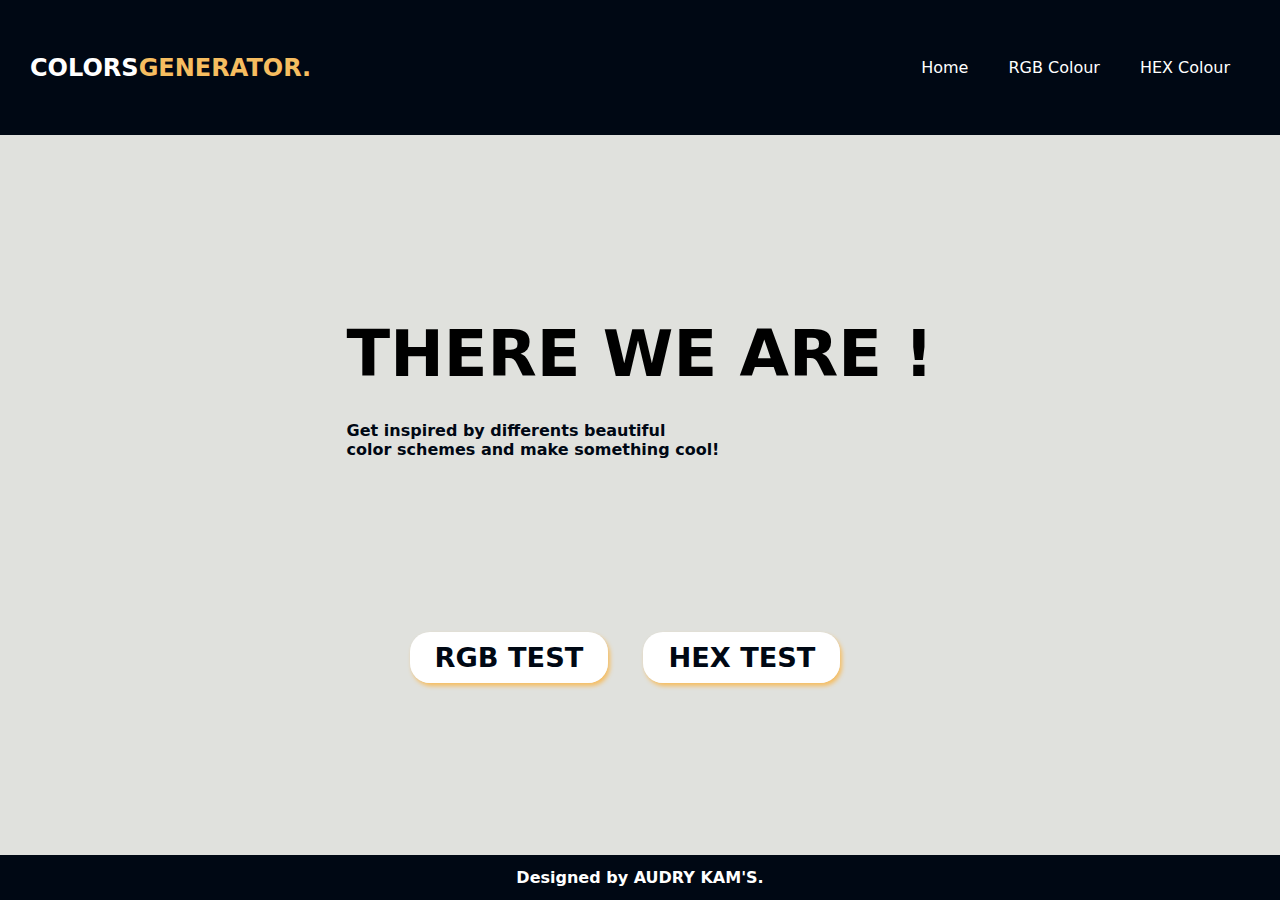
<file: index.html>
<!DOCTYPE html>
<html lang="en">
<head>
    <meta charset="UTF-8">
    <meta name="viewport" content="width=device-width, initial-scale=1.0">
    <title>Color Generator</title>
    <link rel="stylesheet" href="./style/style.css">
    <link rel="stylesheet" href="./style/media.css">
</head>
<body>
    <div class="container">
        <nav>
            <div>
               <a href="/index.html">
                <h2>COLORS<span style="color: #f6bd60;">GENERATOR.</span>
                </h2>
               </a>
            </div>
            <div class="nav_menu">
                <ul>
                    <li>
                        <a href="/index.html">Home</a>
                    </li>
                    <li>
                        <a href="./pages/rgb.html">RGB Colour</a>
                    </li>
                    <li>
                        <a href="./pages/hex.html">HEX Colour</a>
                    </li>
                </ul>
            </div>
        </nav>
    </div>
    <main class="container_section">
        <section>
            <h1>
               THERE WE ARE !
            </h1>
            <p>
                Get inspired by differents beautiful
                <br>
                 color schemes and make something cool!
            </p>
        </section>
        <section class="textLink">
            <a href="./pages/rgb.html">RGB TEST</a>
            <a href="./pages/hex.html">HEX TEST</a>
        </section>
    </main>
    <footer>
        <p>Designed by AUDRY KAM'S.</p>
    </footer>
</body>
</html>
</file>
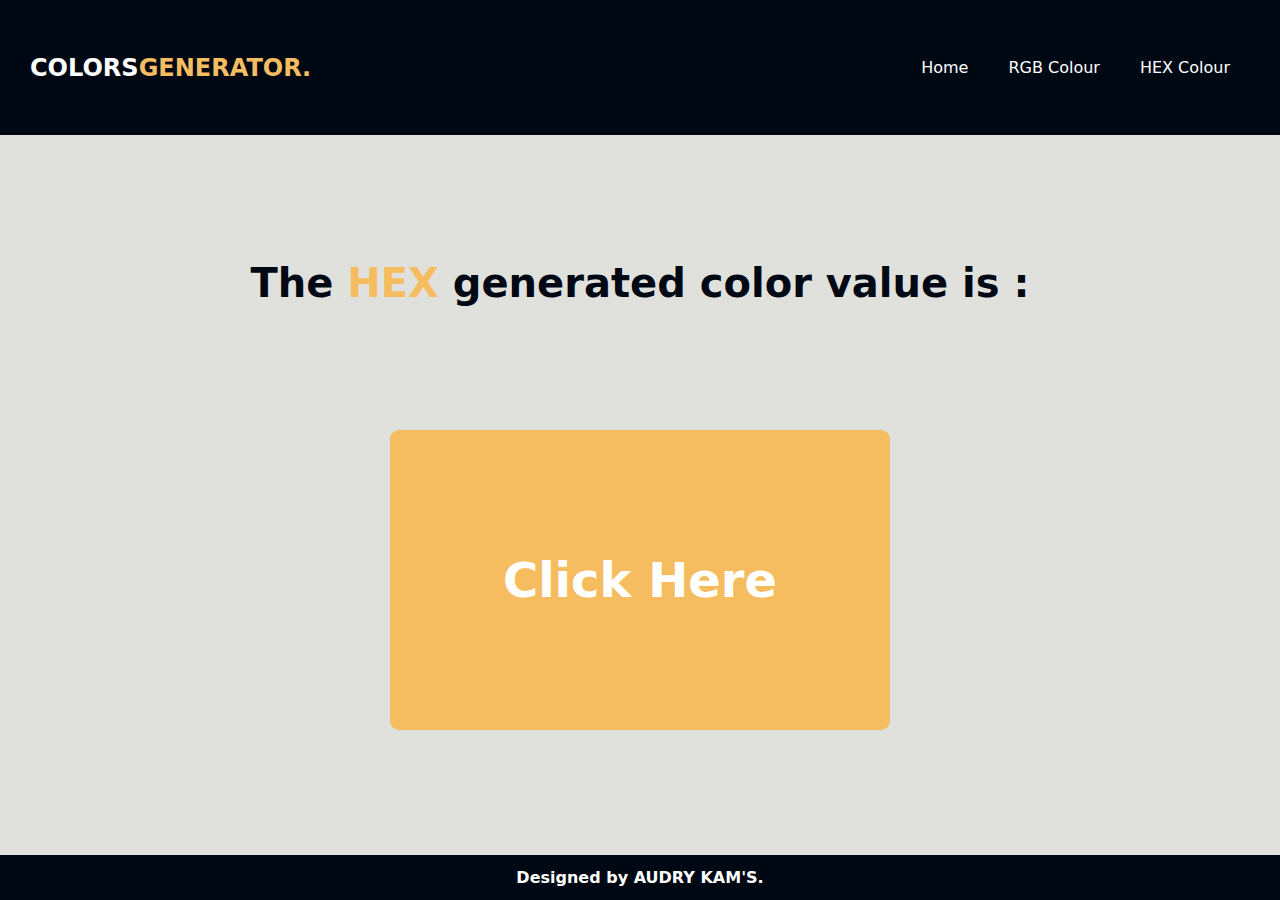
<file: hex.html>
<!DOCTYPE html>
<html lang="en">
<head>
    <meta charset="UTF-8">
    <meta name="viewport" content="width=device-width, initial-scale=1.0">
    <title>colours Generators with Hex</title>
    <link rel="stylesheet" href="./style/style.css">
    <link rel="stylesheet" href="./style/media.css">
</head>
<body>
    <nav>
        <div>
           <a href="/index.html">
            <h2>COLORS<span style="color: #f6bd60;">GENERATOR.</span>
            </h2>
           </a>
        </div>
        <div class="nav_menu">
            <ul>
                <li>
                    <a href="/index.html">Home</a>
                </li>
                <li>
                    <a href="./rgb.html">RGB Colour</a>
                </li>
                <li>
                    <a href="./hex.html">HEX Colour</a>
                </li>
            </ul>
        </div>
    </nav>
    <main class=" container_section">
        <p>
            The <span style="color: #f6bd60;">HEX</span> generated color value is : 
            <span class="color"></span>
        </p>
        <button class="theResult">Click Here</button>
    </main>
    <footer>
        <p>Designed by AUDRY KAM'S.</p>
    </footer>
    <script src="./scripts/hex.js"></script>
</body>
</html>
</file>
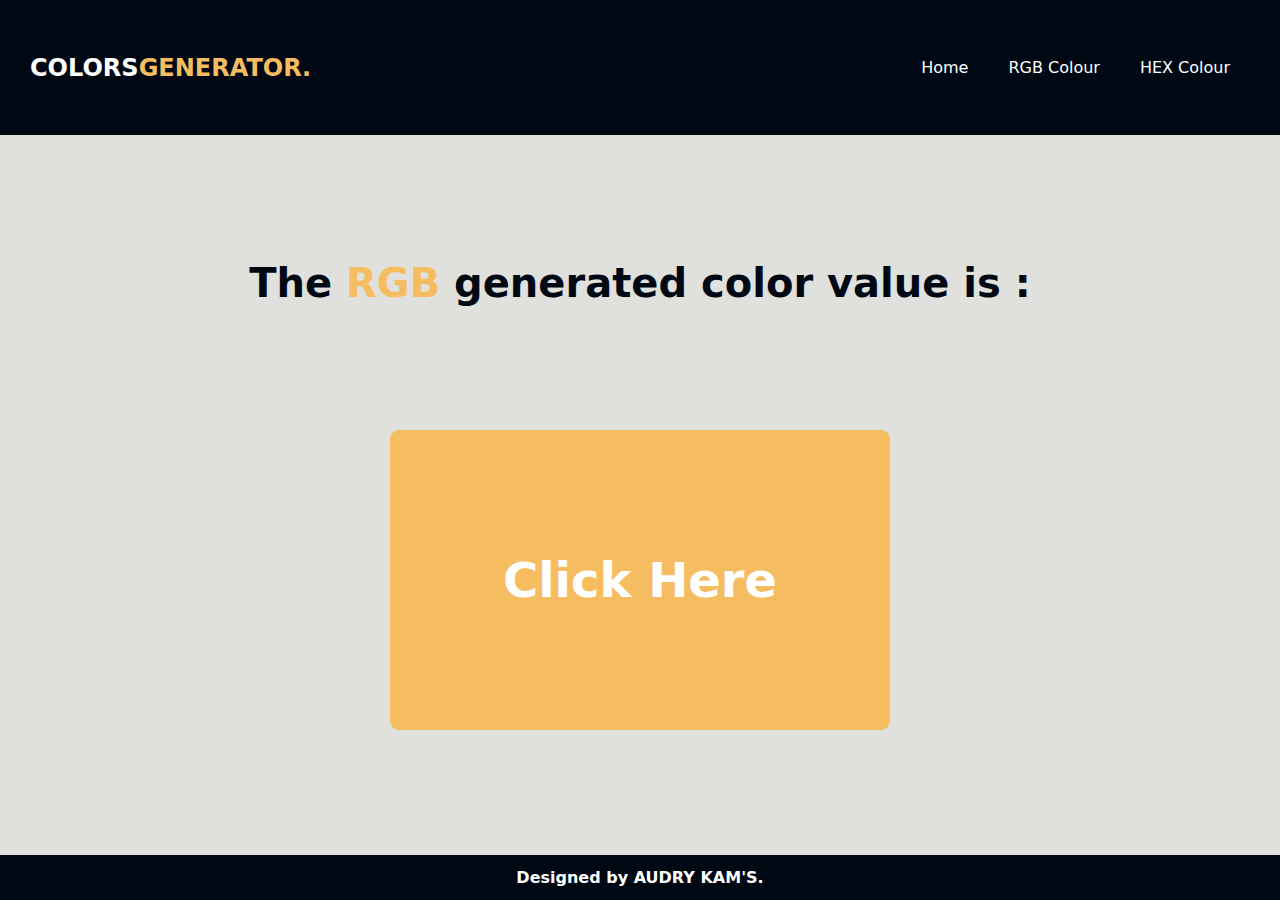
<file: rgb.html>
<!DOCTYPE html>
<html lang="en">
<head>
    <meta charset="UTF-8">
    <meta name="viewport" content="width=device-width, initial-scale=1.0">
    <title>colours Generators</title>
    <link rel="stylesheet" href="./style/style.css">
    <link rel="stylesheet" href="./style/media.css">
</head>
<body>
    <nav>
        <div>
           <a href="/index.html">
            <h2>COLORS<span style="color: #f6bd60;">GENERATOR.</span>
            </h2>
           </a>
        </div>
        <div class="nav_menu">
            <ul>
                <li>
                    <a href="/index.html">Home</a>
                </li>
                <li>
                    <a href="./rgb.html">RGB Colour</a>
                </li>
                <li>
                    <a href="./hex.html">HEX Colour</a>
                </li>
            </ul>
        </div>
    </nav>
    <main class=" container_section">
        <p>
            The <span style="color: #f6bd60;">RGB</span> generated color value is : 
            <span class="color"></span>
        </p>
        <button class="theResult">Click Here</button>
    </main>
    <footer>
        <p>Designed by AUDRY KAM'S.</p>
    </footer>
    <script src="./scripts/main.js"></script>
</body>
</html>
</file>
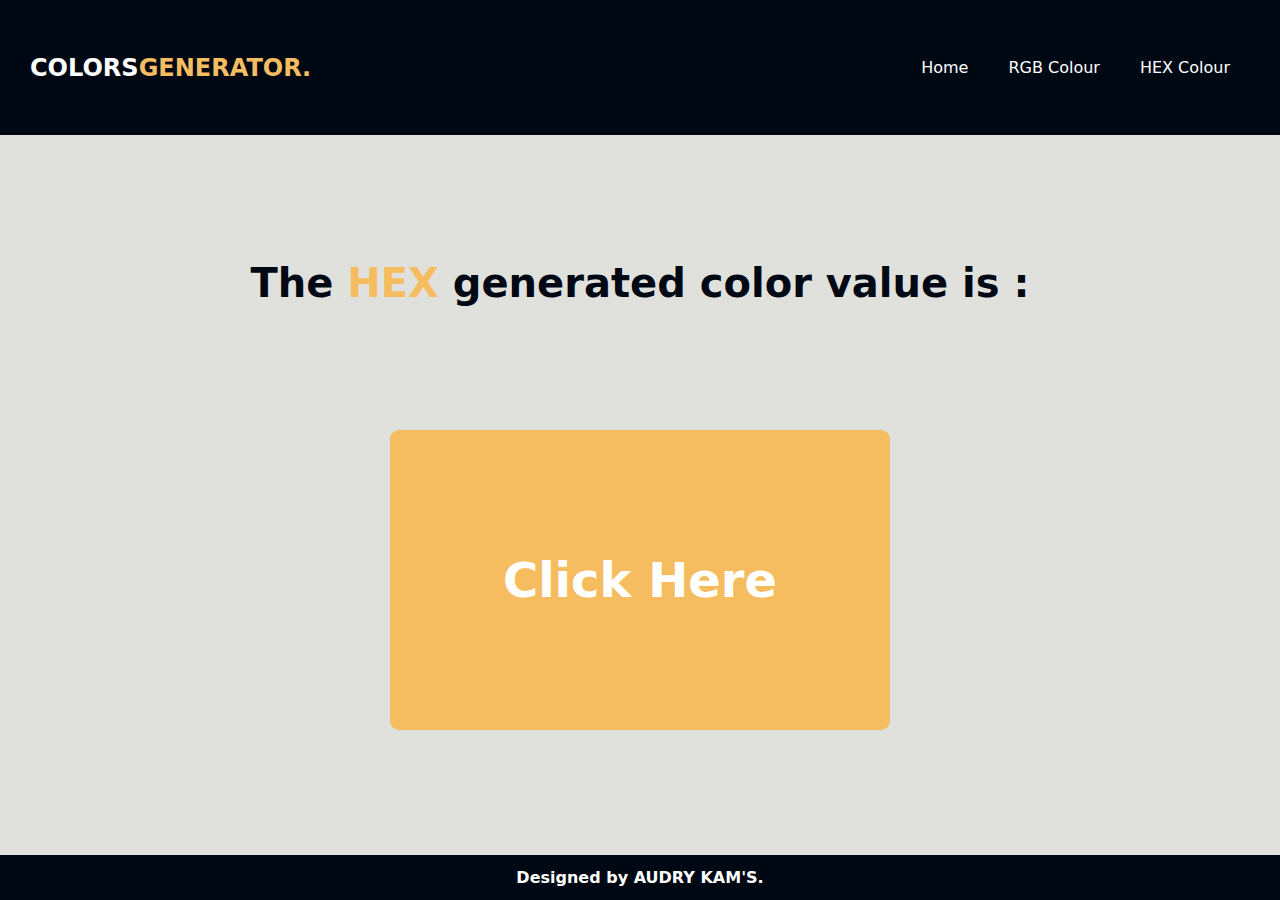
<file: pages/hex.html>
<!DOCTYPE html>
<html lang="en">
<head>
    <meta charset="UTF-8">
    <meta name="viewport" content="width=device-width, initial-scale=1.0">
    <title>colours Generators with Hex</title>
    <link rel="stylesheet" href="../style/style.css">
    <link rel="stylesheet" href="../style/media.css">
</head>
<body>
    <nav>
        <div>
           <a href="../index.html">
            <h2>COLORS<span style="color: #f6bd60;">GENERATOR.</span>
            </h2>
           </a>
        </div>
        <div class="nav_menu">
            <ul>
                <li>
                    <a href="../index.html">Home</a>
                </li>
                <li>
                    <a href="./rgb.html">RGB Colour</a>
                </li>
                <li>
                    <a href="./hex.html">HEX Colour</a>
                </li>
            </ul>
        </div>
    </nav>
    <main class=" container_section">
        <p>
            The <span style="color: #f6bd60;">HEX</span> generated color value is : 
            <span class="color"></span>
        </p>
        <button class="theResult">Click Here</button>
    </main>
    <footer>
        <p>Designed by AUDRY KAM'S.</p>
    </footer>
    <script src="../scripts/hex.js"></script>
</body>
</html>
</file>
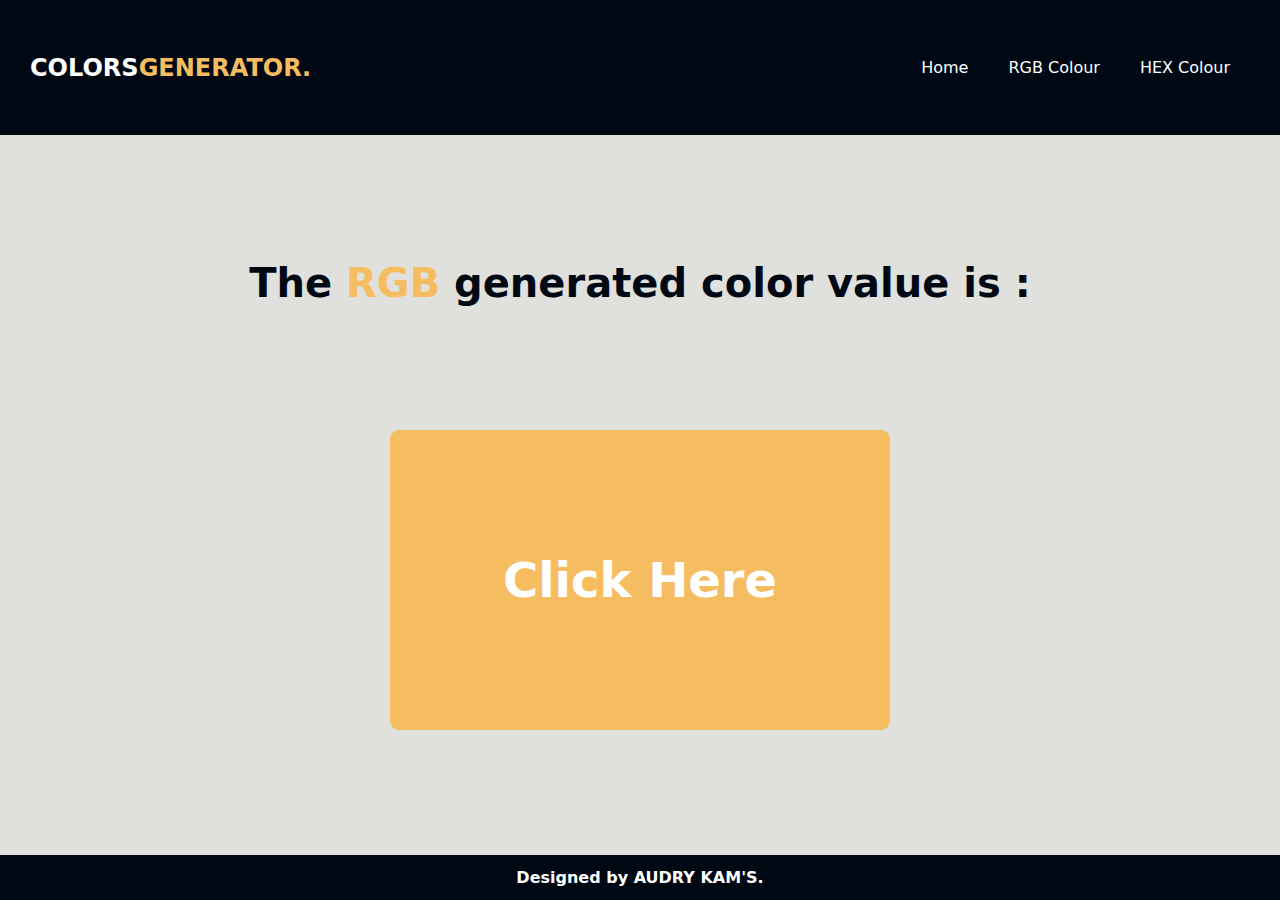
<file: pages/rgb.html>
<!DOCTYPE html>
<html lang="en">
<head>
    <meta charset="UTF-8">
    <meta name="viewport" content="width=device-width, initial-scale=1.0">
    <title>colours Generators</title>
    <link rel="stylesheet" href="../style/style.css">
    <link rel="stylesheet" href="../style/media.css">
</head>
<body>
    <nav>
        <div>
           <a href="../index.html">
            <h2>COLORS<span style="color: #f6bd60;">GENERATOR.</span>
            </h2>
           </a>
        </div>
        <div class="nav_menu">
            <ul>
                <li>
                    <a href="../index.html">Home</a>
                </li>
                <li>
                    <a href="./rgb.html">RGB Colour</a>
                </li>
                <li>
                    <a href="./hex.html">HEX Colour</a>
                </li>
            </ul>
        </div>
    </nav>
    <main class=" container_section">
        <p>
            The <span style="color: #f6bd60;">RGB</span> generated color value is : 
            <span class="color"></span>
        </p>
        <button class="theResult">Click Here</button>
    </main>
    <footer>
        <p>Designed by AUDRY KAM'S.</p>
    </footer>
    <script src="../scripts/main.js"></script>
</body>
</html>
</file>
<file: style/style.css>
html {
    scroll-behavior: smooth;
}

* {
    margin: 0;
    padding: 0;
    box-sizing: border-box;
}

body {
    background-color: #e0e1dd;
    height: 100vh;
}

a {
    text-decoration: none;
    color: #fff;
}

p {
    font-family: system-ui, -apple-system, BlinkMacSystemFont, 'Segoe UI', Roboto, Oxygen, Ubuntu, Cantarell, 'Open Sans', 'Helvetica Neue', sans-serif;
    font-size: 2.5rem;
    color: #000814;
    font-weight: 600;
}

ul li {
    list-style: none;
}

nav {
    width: 100%;
    min-height: 15vh;
    background-color: #000814;
    display: flex;
    align-items: center;
    justify-content: space-between;
    color: #fff;
    padding: 30px;
    font-family: system-ui, -apple-system, BlinkMacSystemFont, 'Segoe UI', Roboto, Oxygen, Ubuntu, Cantarell, 'Open Sans', 'Helvetica Neue', sans-serif;
}

nav .nav_menu ul {
    display: flex;

}

nav .nav_menu ul li {
    padding: 10px;
}

nav .nav_menu ul li a {
    padding: 10px;

}

nav .nav_menu ul li a:hover {
    color: #f6bd60;
    transition: all .3s ease;
}

main.container_section {
    max-width: 1200px;
    margin: 0 auto;
    min-height: 80vh;
    display: flex;
    align-items: center;
    flex-direction: column;
    justify-content: space-evenly;
    font-family: system-ui, -apple-system, BlinkMacSystemFont, 'Segoe UI', Roboto, Oxygen, Ubuntu, Cantarell, 'Open Sans', 'Helvetica Neue', sans-serif;

}

main.container_section section h1 {
    font-size: 4rem;
}

main.container_section section p {
    padding-top: 30px;
    font-size: 1rem;
}

main.container_section section.textLink a {
    width: 250px;
    height: 70px;
    font-size: 1.7rem;
    border: none;
    border-radius: 20px;
    font-family: system-ui, -apple-system, BlinkMacSystemFont, 'Segoe UI', Roboto, Oxygen, Ubuntu, Cantarell, 'Open Sans', 'Helvetica Neue', sans-serif;
    font-weight: bold;
    margin-right: 30px;
    box-shadow: 2px 3px 4px #f6bd60;
    background-color: #fff;
    color: #000814;
    padding: 10px 25px;
}

main.container_section section.textLink a:hover {
    color: #fff;
    background-color: #000814;
    transition: all .8s ease;
}

footer {
    background-color: #000814;
    min-height: 5vh;
    display: flex;
    align-items: center;
    justify-content: center;
}

footer p {
    color: #ffff;
    font-family: system-ui, -apple-system, BlinkMacSystemFont, 'Segoe UI', Roboto, Oxygen, Ubuntu, Cantarell, 'Open Sans', 'Helvetica Neue', sans-serif;
    font-size: 1rem;
}

button.theResult {
    width: 500px;
    border: 2px solid black;
    height: 300px;
    border-radius: 9px;
    background-color: #f6bd60;
    border: none;
    color: white;
    font-family: system-ui, -apple-system, BlinkMacSystemFont, 'Segoe UI', Roboto, Oxygen, Ubuntu, Cantarell, 'Open Sans', 'Helvetica Neue', sans-serif;
    font-size: 3rem;
    font-weight: bolder;
}
</file>
<file: style/media.css>
@media screen and (max-width: 425px) {
    nav .nav_menu{
        display: none;
    }
}
</file>
